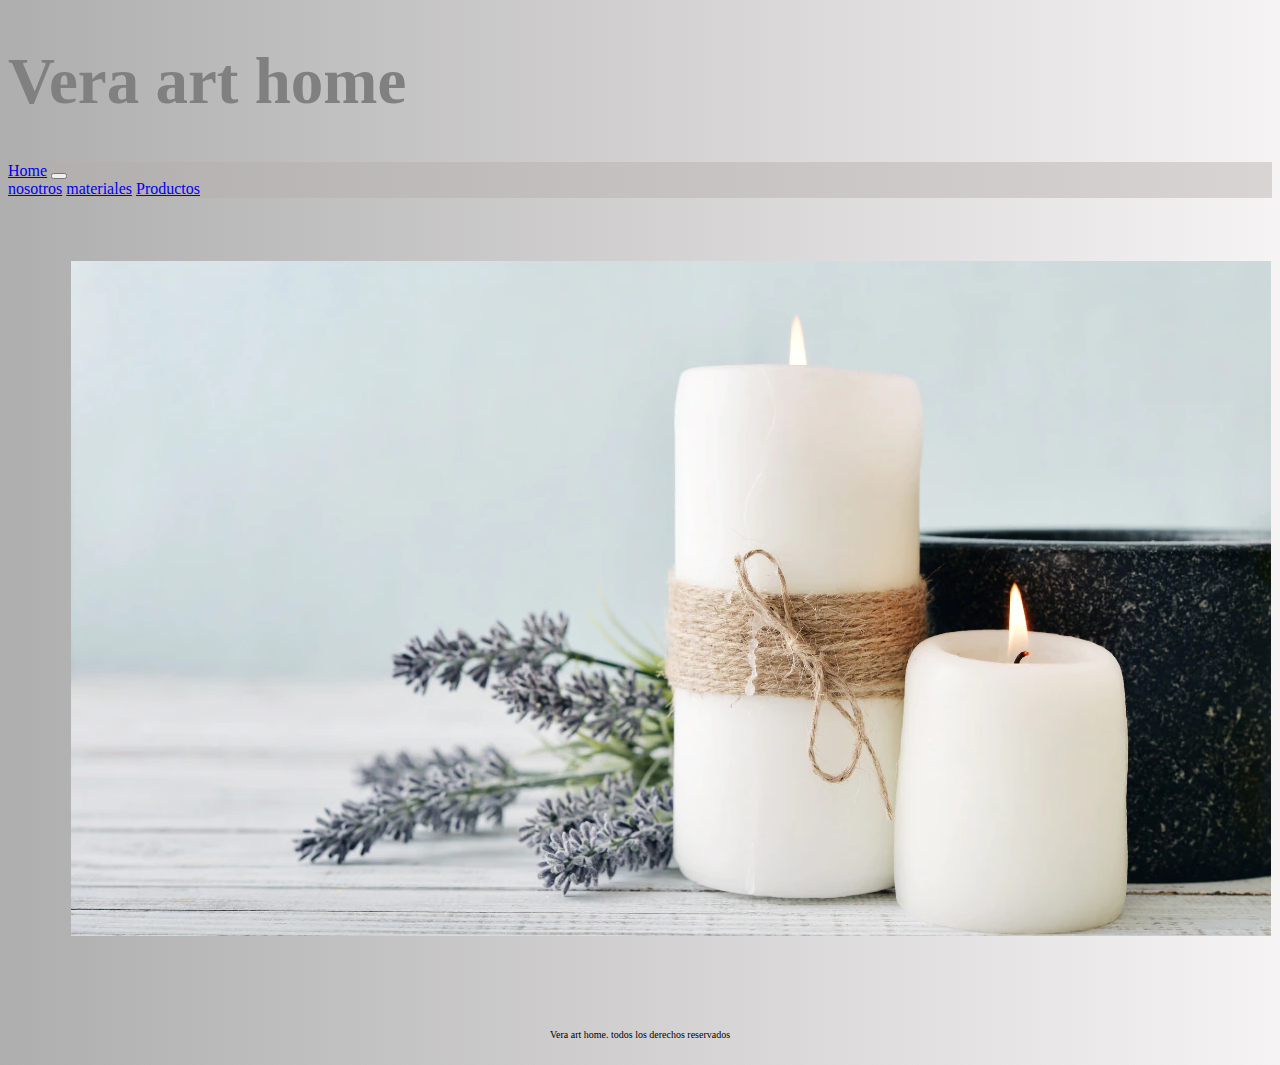
<file: index.html>
<!DOCTYPE html>
<html lang="en">
<head>
    <meta charset="UTF-8">
    <meta http-equiv="X-UA-Compatible" content="IE=edge">
    <meta name="viewport" content="width=device-width, initial-scale=1.0">
    <title>Vera art home</title>
    <link href="https://cdn.jsdelivr.net/npm/bootstrap@5.1.3/dist/css/bootstrap.min.css" rel="stylesheet" integrity="sha384-1BmE4kWBq78iYhFldvKuhfTAU6auU8tT94WrHftjDbrCEXSU1oBoqyl2QvZ6jIW3" crossorigin="anonymous">
    <link rel="stylesheet" href="css/main.css">
</head>
<body>
    <header class="container">
        <div class="row">
            <h1 class="col-md-8 col-lg-8">Vera art home</h1>
            <nav class="navbar navbar-expand-lg navbar-light bg-light col-lg-4 color-nav">
                <div class="container-fluid">
                  <a class="navbar-brand" href="../index.html">Home</a>
                  <button class="navbar-toggler" type="button" data-bs-toggle="collapse" data-bs-target="#navbarNavAltMarkup" aria-controls="navbarNavAltMarkup" aria-expanded="false" aria-label="Toggle navigation">
                    <span class="navbar-toggler-icon"></span>
                  </button>
                  <div class="collapse navbar-collapse" id="navbarNavAltMarkup">
                    <div class="navbar-nav">
                      <a class="nav-link" href="#">nosotros</a>
                      <a class="nav-link" href="#">materiales</a>
                      <a class="nav-link" href="page/productos.html">Productos</a>
                    </div>
                  </div>
                </div>
              </nav>
        </div>
    </header>
    <main class="container">
        <img src="img/7CCVT3DPJVCXHMFDXPBXXQBAD4.webp" class="rounded mx-auto d-block col-10 logo" alt="logo">
    </main>
    <footer>
        <p class="col-12"> Vera art home. todos los derechos reservados</p>
    </footer>
    <script src="https://cdn.jsdelivr.net/npm/bootstrap@5.1.3/dist/js/bootstrap.bundle.min.js" integrity="sha384-ka7Sk0Gln4gmtz2MlQnikT1wXgYsOg+OMhuP+IlRH9sENBO0LRn5q+8nbTov4+1p" crossorigin="anonymous"></script>
</body>
</html>
</file>
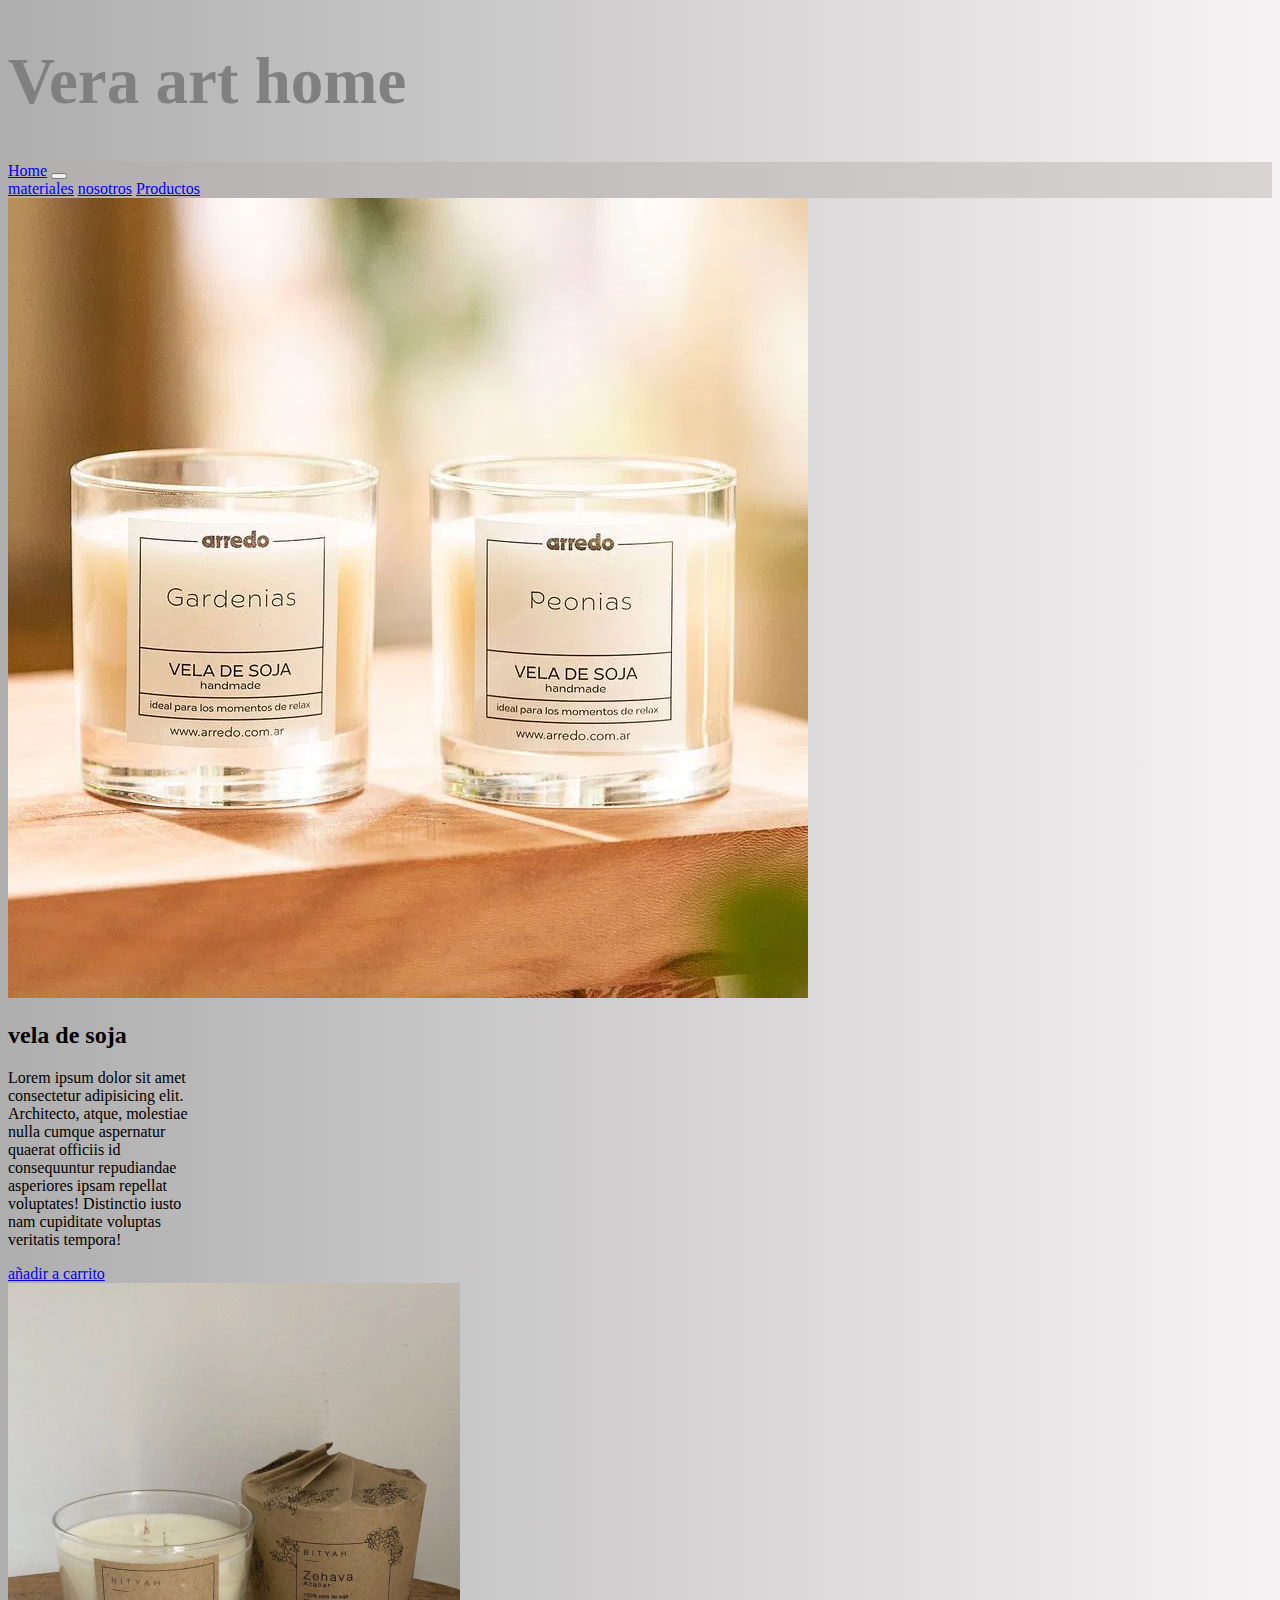
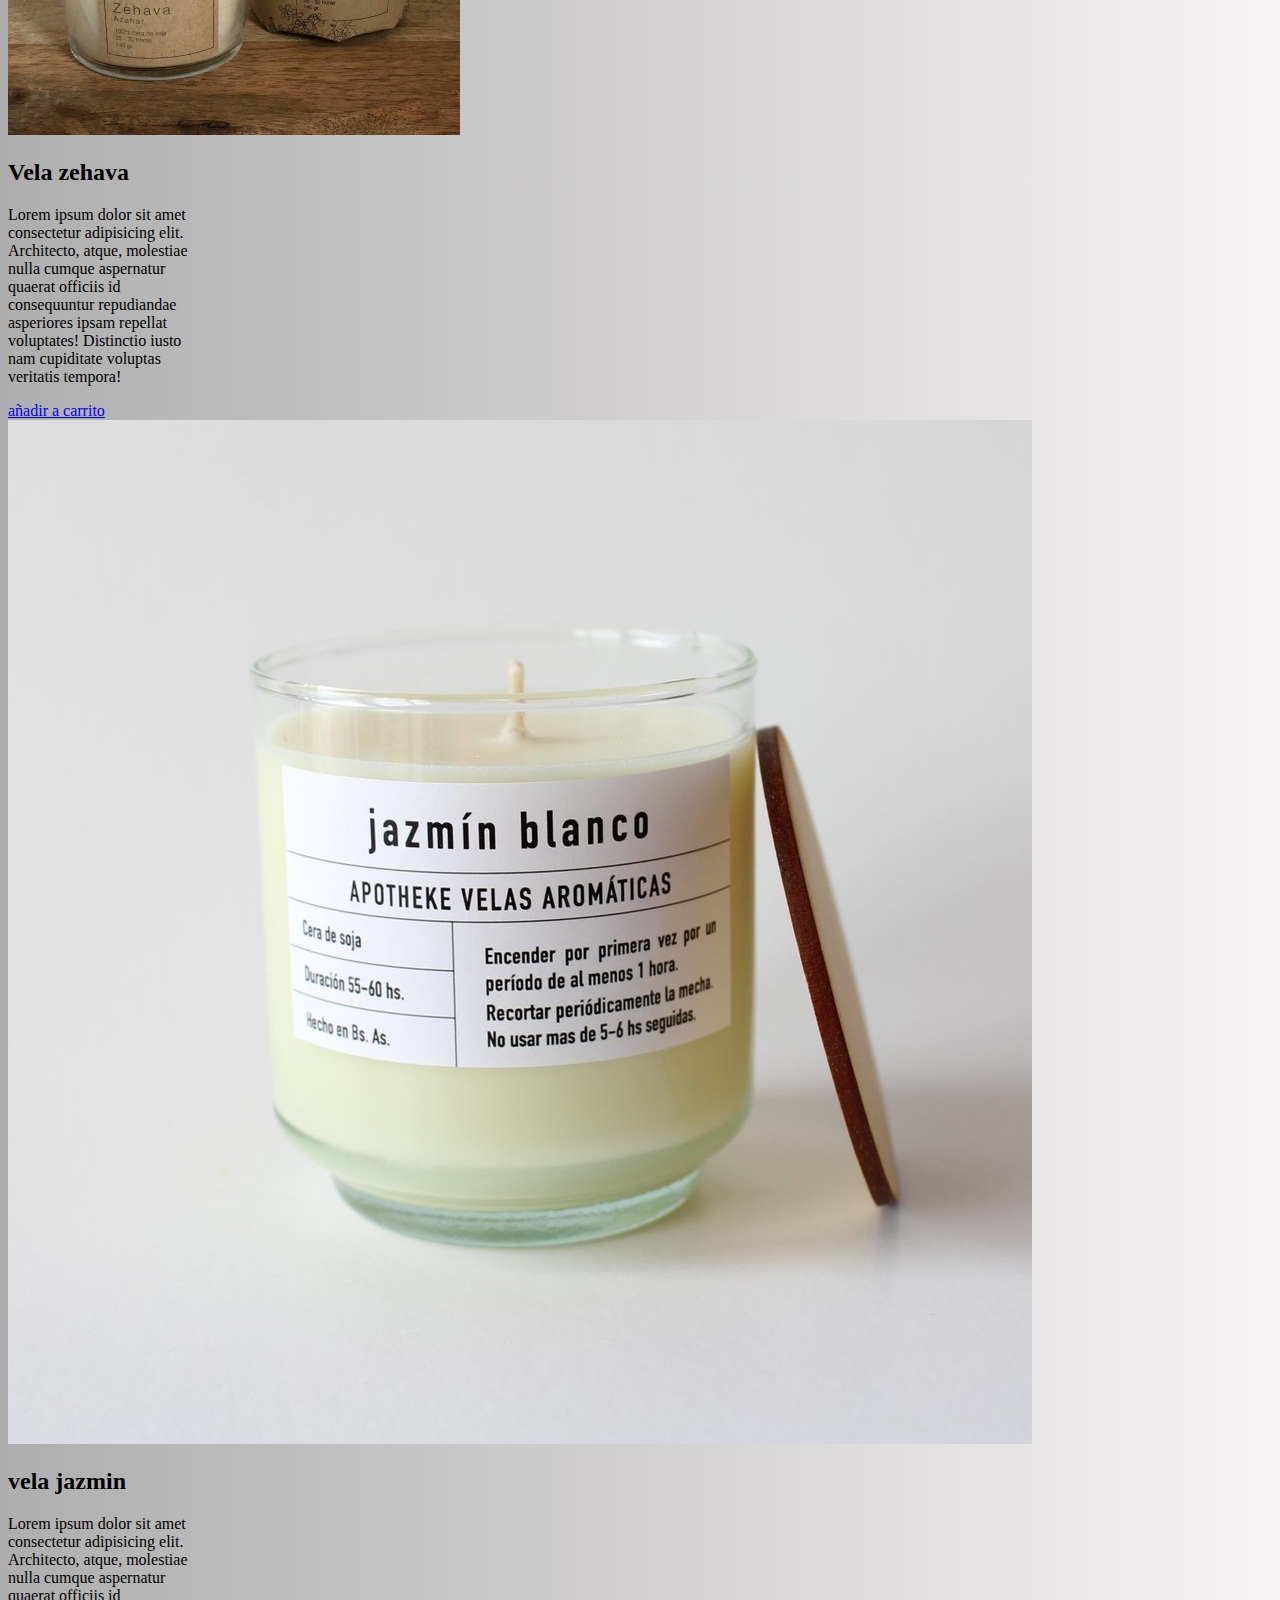
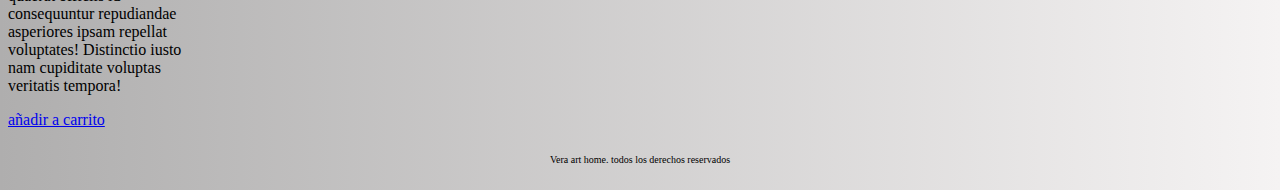
<file: page/productos.html>
<!DOCTYPE html>
<html lang="en">
<head>
    <meta charset="UTF-8">
    <meta http-equiv="X-UA-Compatible" content="IE=edge">
    <meta name="viewport" content="width=device-width, initial-scale=1.0">
    <link href="https://cdn.jsdelivr.net/npm/bootstrap@5.1.3/dist/css/bootstrap.min.css" rel="stylesheet" integrity="sha384-1BmE4kWBq78iYhFldvKuhfTAU6auU8tT94WrHftjDbrCEXSU1oBoqyl2QvZ6jIW3" crossorigin="anonymous">
    <link rel="stylesheet" href="../css/main.css">
    <title>Document</title>
    <link href="https://cdn.jsdelivr.net/npm/bootstrap@5.1.3/dist/css/bootstrap.min.css" rel="stylesheet" integrity="sha384-1BmE4kWBq78iYhFldvKuhfTAU6auU8tT94WrHftjDbrCEXSU1oBoqyl2QvZ6jIW3" crossorigin="anonymous">
    <link rel="stylesheet" href="../css/main.css">
</head>
<body>
    <header class="container">
        <div class="row">
            <h1 class="col-md-8 col-lg-8">Vera art home</h1>
            <nav class="navbar navbar-expand-lg navbar-light bg-light col-lg-4 color-nav">
                <div class="container-fluid">
                  <a class="navbar-brand" href="../index.html">Home</a>
                  <button class="navbar-toggler" type="button" data-bs-toggle="collapse" data-bs-target="#navbarNavAltMarkup" aria-controls="navbarNavAltMarkup" aria-expanded="false" aria-label="Toggle navigation">
                    <span class="navbar-toggler-icon"></span>
                  </button>
                  <div class="collapse navbar-collapse" id="navbarNavAltMarkup">
                    <div class="navbar-nav">
                      <a class="nav-link" href="#">materiales</a>
                      <a class="nav-link" href="#">nosotros</a>
                      <a class="nav-link" href="productos.html">Productos</a>
                    </div>
                  </div>
                </div>
              </nav>
        </div>
    </header>
    <main class="container">
        <div class="row">
            <section class="col-4">
                <div class="card" style="width: 12rem;">
                    <img src="../img/vela 1.webp" class="card-img-top" alt="vela1">
                    <div class="card-body">
                      <h2 class="card-title">vela de soja</h2>
                      <p class="card-text">Lorem ipsum dolor sit amet consectetur adipisicing elit. Architecto, atque, molestiae nulla cumque aspernatur quaerat officiis id consequuntur repudiandae asperiores ipsam repellat voluptates! Distinctio iusto nam cupiditate voluptas veritatis tempora!</p>
                      <a href="#" class="btn btn-primary">añadir a carrito</a>
                    </div>
                  </div>
            </section>
            <section class="col-4">
                <div class="card" style="width: 12rem;">
                    <img src="../img/vela 2.jpg" class="card-img-top" alt="vela2">
                    <div class="card-body">
                      <h2 class="card-title">Vela zehava</h2>
                      <p class="card-text">Lorem ipsum dolor sit amet consectetur adipisicing elit. Architecto, atque, molestiae nulla cumque aspernatur quaerat officiis id consequuntur repudiandae asperiores ipsam repellat voluptates! Distinctio iusto nam cupiditate voluptas veritatis tempora!</p>
                      <a href="#" class="btn btn-primary">añadir a carrito</a>
                    </div>
                  </div>
            </section>
            <section class="col-4">
                <div class="card" style="width: 12rem;">
                    <img src="../img/vela 3.jpg" class="card-img-top" alt="vela3">
                    <div class="card-body">
                      <h2 class="card-title">vela jazmin</h2>
                      <p class="card-text">Lorem ipsum dolor sit amet consectetur adipisicing elit. Architecto, atque, molestiae nulla cumque aspernatur quaerat officiis id consequuntur repudiandae asperiores ipsam repellat voluptates! Distinctio iusto nam cupiditate voluptas veritatis tempora!</p>
                      <a href="#" class="btn btn-primary">añadir a carrito</a>
                    </div>
                  </div>
            </section>
        </div>
    </main>
    <footer>
        <p class="col-12"> Vera art home. todos los derechos reservados</p>
    </footer>
    <script src="https://cdn.jsdelivr.net/npm/bootstrap@5.1.3/dist/js/bootstrap.bundle.min.js" integrity="sha384-ka7Sk0Gln4gmtz2MlQnikT1wXgYsOg+OMhuP+IlRH9sENBO0LRn5q+8nbTov4+1p" crossorigin="anonymous"></script>  
</body>
</html>
</file>
<file: css/main.css>
body{
    background-image: linear-gradient(to right, rgb(175, 174, 174), rgb(245, 243, 243) );
}
.color-nav{
    background-color: rgba(179, 174, 174, 0.438);
}
.logo{
    margin: 5%;
}
h1{
    font-size: 65px;
    color: grey;
}
footer{
    font-size: 10px; 
    text-align: center;
    margin: 2%;
}
</file>
